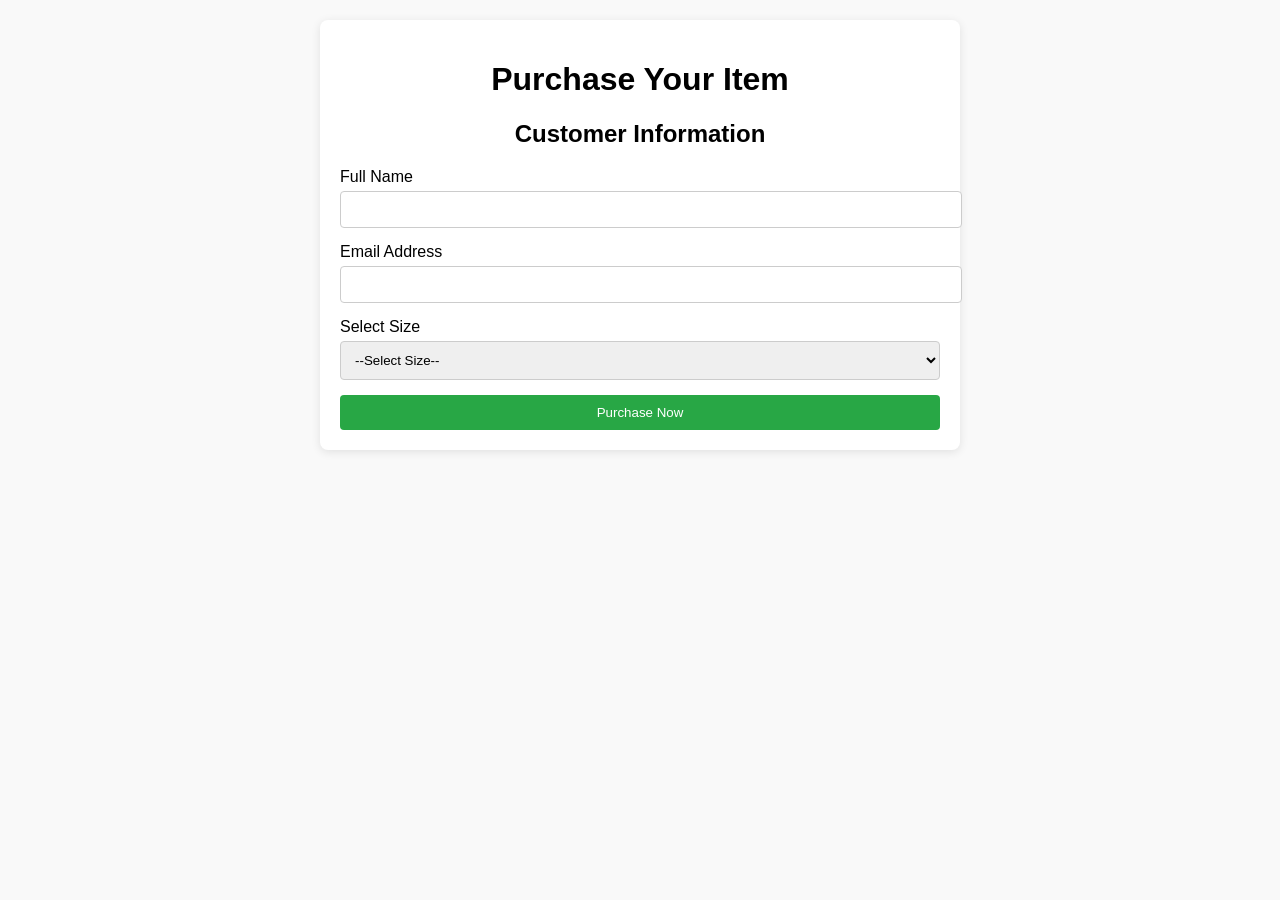
<file: Purchased.html>
<!DOCTYPE html>
<html lang="en">
<head>
    <meta charset="UTF-8">
    <meta name="viewport" content="width=device-width, initial-scale=1.0">
    <title>Purchase Page - Your Clothing Brand</title>
    <style>
        body {
            font-family: Arial, sans-serif;
            margin: 20px;
            background-color: #f9f9f9;
        }
        .container {
            max-width: 600px;
            margin: auto;
            background: white;
            padding: 20px;
            border-radius: 8px;
            box-shadow: 0 2px 10px rgba(0, 0, 0, 0.1);
        }
        h1, h2 {
            text-align: center;
        }
        .product {
            display: flex;
            justify-content: space-between;
            margin-bottom: 20px;
        }
        .product img {
            max-width: 150px;
            border-radius: 8px;
        }
        .product-details {
            flex: 1;
            margin-left: 20px;
        }
        .form-group {
            margin-bottom: 15px;
        }
        label {
            display: block;
            margin-bottom: 5px;
        }
        input[type="text"], input[type="email"], select {
            width: 100%;
            padding: 10px;
            border: 1px solid #ccc;
            border-radius: 4px;
        }
        button {
            width: 100%;
            padding: 10px;
            background-color: #28a745;
            color: white;
            border: none;
            border-radius: 4px;
            cursor: pointer;
        }
        button:hover {
            background-color: #218838;
        }
    </style>
</head>
<body>

<div class="container">
    <h1>Purchase Your Item</h1>
<h2>Customer Information</h2>
    <form id="purchaseForm">
        <div class="form-group">
            <label for="name">Full Name</label>
            <input type="text" id="name" name="name" required>
        </div>
        <div class="form-group">
            <label for="email">Email Address</label>
            <input type="email" id="email" name="email" required>
        </div>
        <div class="form-group">
            <label for="size">Select Size</label>
            <select id="size" name="size" required>
                <option value="">--Select Size--</option>
                <option value="S">Small</option>
                <option value="M">Medium</option>
                <option value="L">Large</option>
                <option value="XL">Extra Large</option>
            </select>
        </div>
        <button type="submit">Purchase Now</button>
    </form>
</div>

<script>
    document.getElementById('purchaseForm').addEventListener('submit', function(event) {
        event.preventDefault(); // Prevent the default form submission
        alert('Thank you for your purchase! We will contact you shortly.');
        // Here you can add code to handle the form submission, e.g., send data to your server
    });
</script>

</body>
</html>
</file>
